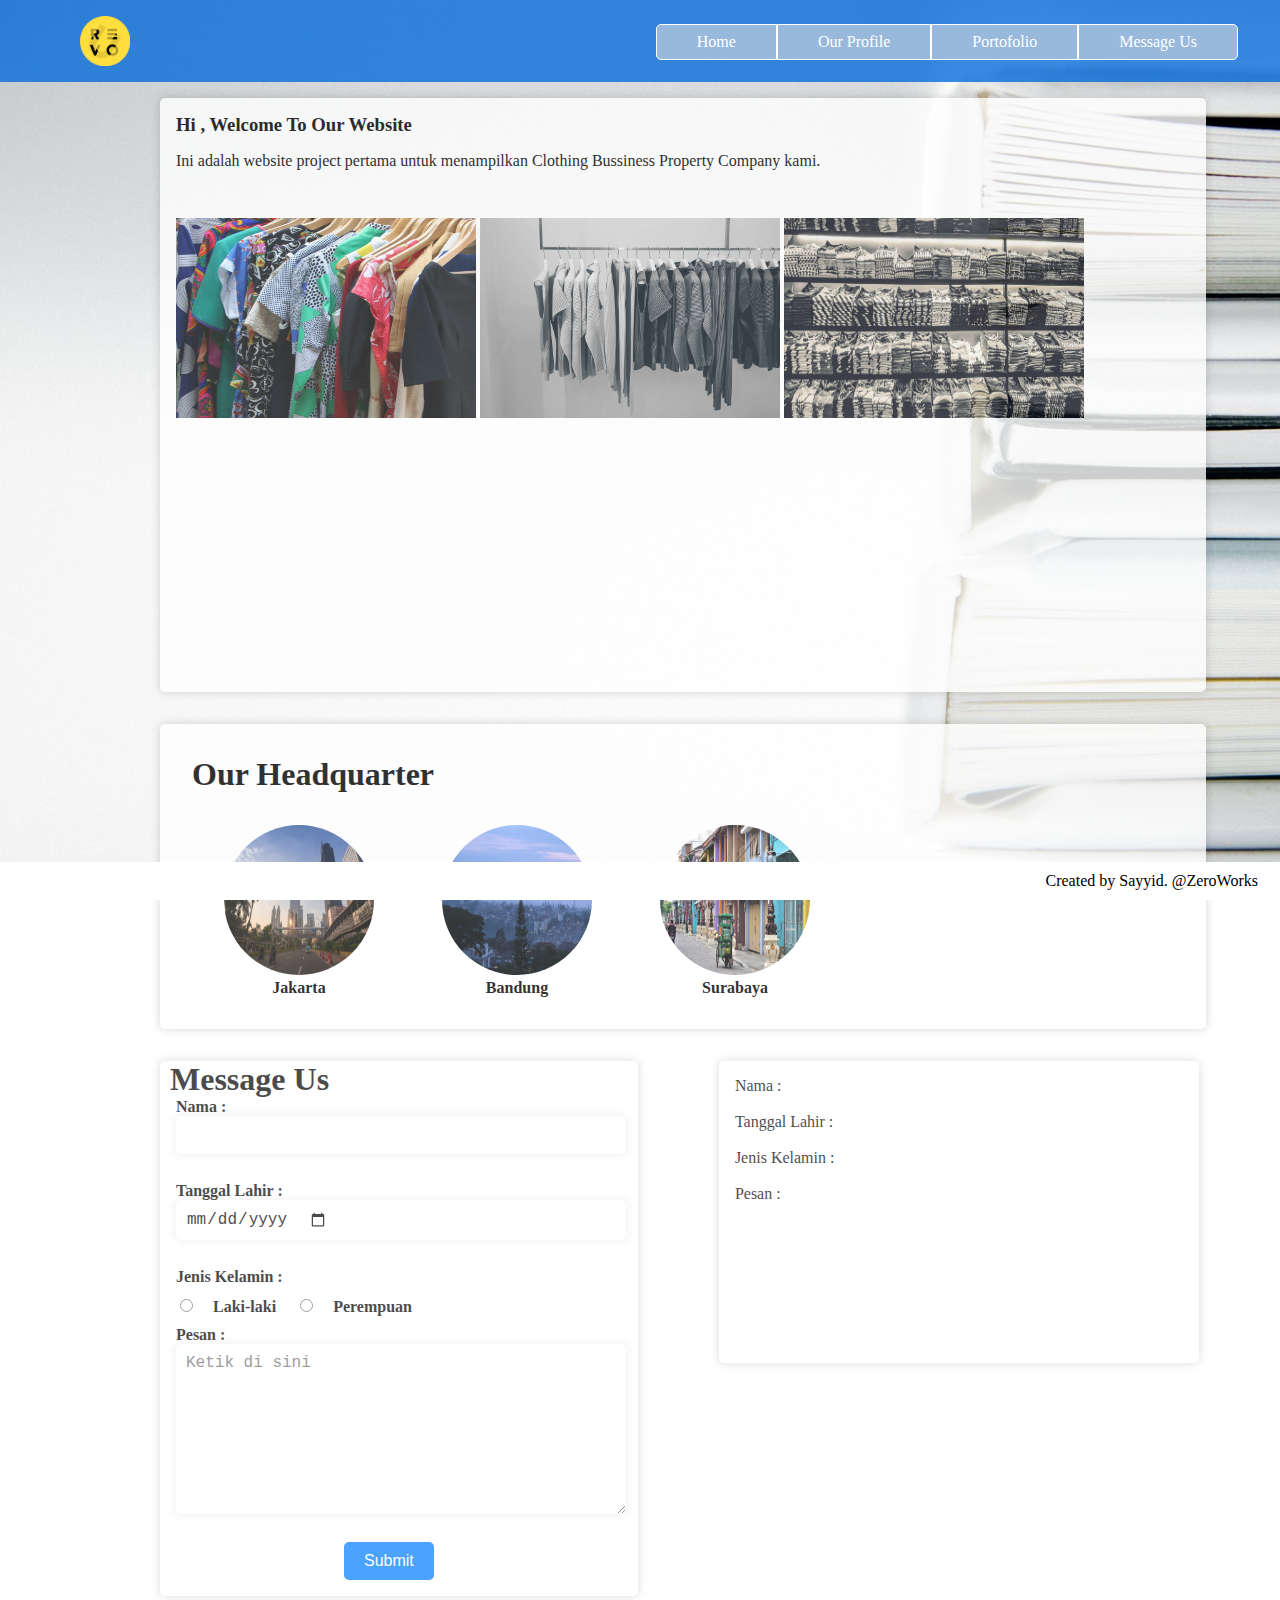
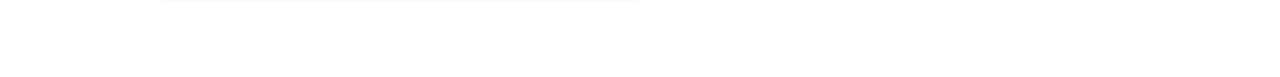
<file: index.html>
<!DOCTYPE html>
<html lang="en">
<head>
    <meta charset="UTF-8">
    <meta http-equiv="X-UA-Compatible" content="IE=edge">
    <meta name="viewport" content="width=device-width, initial-scale=1.0">
    <title>Document</title>
    <link rel="stylesheet" href="index.css">
</head>
<body>
    <nav>
        <img src="img/revou.png" alt="RevoU">
        <ul class="navbar">
            <li><a class="nav-kiri" href="#home">Home</a></li>
            <li><a href="profile.html">Our Profile</a></li>
            <li><a href="#headquarter">Portofolio</a></li>
            <li><a class="nav-kanan" href="#pesan">Message Us</a></li>
        </ul>
    </nav>
    <div id="home" class="container">
        <h3>Hi <span id="nama"></span>, Welcome To Our Website</h3>
        <p>Ini adalah website project pertama untuk menampilkan Clothing Bussiness Property 
        Company kami.</p>
        <img src="img/clothes-1.jpg" alt="">
        <img src="img/clothes-2.jpg" alt="">
        <img src="img/clothes-3.jpg" alt="">
    </div>
    <section id="headquarter" class="headquarter">
        <h1>Our Headquarter</h1>
        <div class="card">
            <img src="img/jakarta-city1.jpg" alt="Jakarta">
            <p>Jakarta</p>
        </div>
        <div class="card">
            <img src="img/bandung-city1.jpg" alt="Bandung">
            <p>Bandung</p>
        </div>
        <div class="card">
            <img src="img/surabaya-city1.jpg" alt="Surabaya">
            <p>Surabaya</p>
        </div>
    </section>
    <div id="pesan" class="container2">
        <form class="message-form" name="message-form" onsubmit="return validateForm()">
            <h1>Message Us</h1>
            <label for="name">Nama : </label>
            <input type="text" id="" name="full-name">
            <br>
            <label for="tanggal">Tanggal Lahir : </label>
            <input type="date" id="tanggal" name="birth-date">
            <br>
            <label for="gender">Jenis Kelamin :</label>
            <br>
            <input type="radio" name="gender" id="laki-laki" value="laki-laki">
            <label for="laki-laki">Laki-laki</label>
            <input type="radio" name="gender" id="perempuan" value="perempuan">
            <label for="perempuan">Perempuan</label>
            <br>
            <label for="pesan">Pesan : </label>
            <textarea placeholder="Ketik di sini" name="messages"></textarea>
            <br>
            <input type="submit" value="Submit" onclick="outputDate()">
        </form>
        <div class="kotakpesan">
            <p>Nama : <span id="sender-name"></span></p>
            <br>
            <p>Tanggal Lahir : <span id="sent-date"></span></p>
            <br>
            <p>Jenis Kelamin : <span id="sender-gender"></span></p>
            <br>
            <p>Pesan : <span id="sender-messages"></span></p>
        </div>
    </div>
    <footer>
        <p>Created by Sayyid. @ZeroWorks</p>
    </footer>
</body>
<script src="script.js"></script>
</html>
</file>
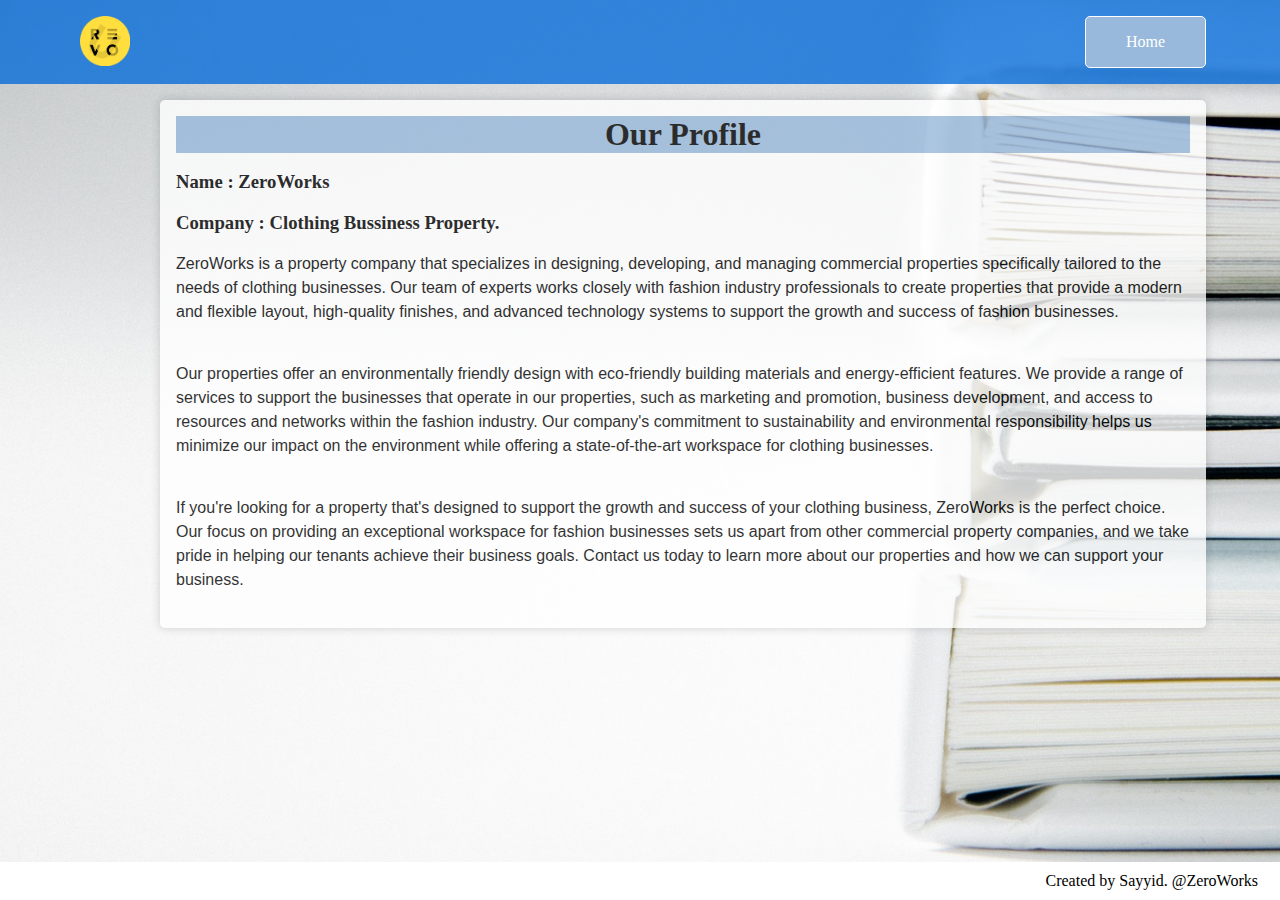
<file: profile.html>
<!DOCTYPE html>
<html lang="en">

<head>
    <meta charset="UTF-8">
    <meta http-equiv="X-UA-Compatible" content="IE=edge">
    <meta name="viewport" content="width=device-width, initial-scale=1.0">
    <title>Document</title>
    <link rel="stylesheet" href="profile.css">
</head>

<body>
    <nav>
        <img src="img/revou.png" alt="RevoU">
        <a class="nav-kiri" href="index.html">Home</a>
    </nav>
    <div class="container">
        <h1>Our Profile</h1>
        <br>
        <h3>Name : ZeroWorks</h3>
        <h3>Company : Clothing Bussiness Property.</h3>
        <p>ZeroWorks is a property company that specializes in designing, developing, and managing commercial properties
            specifically tailored to the needs of clothing businesses. Our team of experts works closely with fashion
            industry professionals to create properties that provide a modern and flexible layout, high-quality
            finishes, and advanced technology systems to support the growth and success of fashion businesses.</p>
        <br>
        <p>Our properties offer an environmentally friendly design with eco-friendly building materials and
            energy-efficient features. We provide a range of services to support the businesses that operate in our
            properties, such as marketing and promotion, business development, and access to resources and networks
            within the fashion industry. Our company's commitment to sustainability and environmental responsibility
            helps us minimize our impact on the environment while offering a state-of-the-art workspace for clothing
            businesses.</p>
        <br>
        <p>If you're looking for a property that's designed to support the growth and success of your clothing business,
            ZeroWorks is the perfect choice. Our focus on providing an exceptional workspace for fashion businesses
            sets us apart from other commercial property companies, and we take pride in helping our tenants achieve
            their business goals. Contact us today to learn more about our properties and how we can support your
            business.</p>
    </div>
    <footer>
        <p>Created by Sayyid. @ZeroWorks</p>
    </footer>
</body>

</html>
</file>
<file: index.css>
*{
    margin: 0;
    padding: 0;
}
body{
    width: 1366px;
}
nav{
    display: flex;
    justify-content: space-between;
    background-color: #0069d9c5;
}

.navbar{
    display: inline-block;
    display: flex;
    justify-content: flex-end;
    list-style: none;
    margin-left: 6em;
    margin-top: 1.5em;
    margin-right: 8em;
}

nav img {
    margin-top: 1em;
    margin-left: 5em;
    margin-bottom: 1em;
    width: 50px;
    height: 50px;
}

.nav-kiri{
    border-top-left-radius: 5px;
    border-bottom-left-radius: 5px;
}
.nav-kanan{
    border-top-right-radius: 5px;
    border-bottom-right-radius: 5px;
}

li a {
    color: white;
    display: block;
    text-decoration: none;
    list-style-type: none;
    padding: 0.5em 2.5em;
    background-color: #98b9db;
    border: 1px solid white;
}
body{
    background-image: url(img/books29.jpg);
    /*source : https://pixabay.com/photos/books-stack-white-stack-of-books-1845614/*/
    background-repeat: no-repeat;
    background-attachment: fixed;
    background-size: cover;
}
.container{
    background-color: white;
    opacity: 0.8;
    margin-top: 1em;
    margin-left: 10em;
    margin-right: 10em;
    padding: 1em;
    min-height: 562px;
    border-radius: 5px;
    box-shadow: 0 0 10px rgba(0,0,0, 0.2);
}
.container p{
    margin-top: 1em;
}
.container img{
    margin-top: 3em;
    width: 300px;
    height: 200px;
}

.headquarter{
    background-color: white;
    opacity: 0.8;
    margin-top: 2em;
    margin-left: 10em;
    margin-right: 10em;
    border-radius: 5px;
    padding-bottom: 2em;
    box-shadow: 0 0 10px rgba(0,0,0, 0.2);
}
section h1{
    padding-top: 1em;
    margin-left: 1em;
}

.card{
    display: inline-block;
    text-align: center;
    margin-top: 2em;
    margin-left: 4em;
    font-weight: bold;
}

.card img{
    width: 150px;
    height: 150px;
    border-radius: 100px;
}

.container2{
    margin-top: 2em;
    padding-bottom: 5em;
}
form{
    background-color: white;
    opacity: 0.7;
    margin-left: 10em;
    display: inline-block;
    width: 35%;
    border-radius: 5px;
    box-shadow: 0 0 10px rgba(0,0,0, 0.2);
}
form h1{
    margin-left: 10px;
}
label{
    display: inline;
    margin-left: 1em;
    margin-bottom: 10px;
    font-weight: bold;
}
input[type="text"],
input[type="date"],
textarea{
    display: flex;
    margin-left: 1em;
    width: 90%;
    padding: 10px;
    border: none;
    border-radius: 5px;
    margin-bottom: 10px;
    box-shadow: 0 0 10px rgba(0,0,0, 0.1);
    font-size: 16px;
}
textarea{
    height: 150px;
}

input[type="radio"]{
    margin-top: 1em;
    margin-left: 1.5em;
    margin-bottom: 1em;
    display: inline-block;
}
input[type="submit"]{
    display: block;
    margin-left: 11.5em;
    margin-bottom: 1em;
    background-color: #007bff;
    color: white;
    border: none;
    padding: 10px 20px;
    border-radius: 5px;
    cursor: pointer;
    font-size: 16px;
}
input[type="submit"]:hover{
    background-color: #0069d9c5;
}
.kotakpesan{
    background-color: white;
    opacity: 0.7;
    display: inline-block;
    margin-left: 4.8em;
    margin-right: 10em;
    width: 34%;
    border-radius: 5px;
    box-shadow: 0 0 10px rgba(0,0,0, 0.2);
    vertical-align: top;
    padding-top: 1em;
    padding-left: 1em;
    padding-bottom: 10em;
}
footer {
    background-color: white;
    color: black;
    position: fixed;
    bottom: 0;
    width: 100%;
    padding: 10px;
    text-align: end;
}
footer p{
    margin-right: 2em;
}

/*responsive desktop*/
@media only screen and (max-width: 1024px){
    .container h3{
        font-size: 48px;
    }
}
/*responsive mobile*/
@media only screen and (max-width: 600px){
    .container h3{
        font-size: 24px;
    }
    .container img{
        display: flex;
        margin-left: 10em;
        margin-top: 3em;
        width: 600px;
        height: 400px;
    }
}
</file>
<file: profile.css>
*{
    margin: 0;
    padding: 0;
}
body{
    width: 1366px;
}
nav{
    display: flex;
    justify-content: space-between;
    background-color: #0069d9c5;
}
.navbar{
    display: inline-block;
    display: flex;
    justify-content: flex-end;
    list-style: none;
    margin-left: 6em;
    margin-top: 1.5em;
    margin-right: 8em;
}
nav img {
    margin-top: 1em;
    margin-left: 5em;
    margin-bottom: 1em;
    width: 50px;
    height: 50px;
}
nav a{
    color: white;
    display: block;
    text-decoration: none;
    list-style-type: none;
    margin-right: 10em;
    margin-top: 1em;
    margin-bottom: 1em;
    padding: 1em 2.5em;
    background-color: #98b9db;
    border: 1px solid white;
    border-radius: 5px;
}
body{
    background-image: url(img/books29.jpg);
    /*source : https://pixabay.com/photos/books-stack-white-stack-of-books-1845614/*/
    background-repeat: no-repeat;
    background-attachment: fixed;
    background-size: cover;
}
.container{
    background-color: white;
    opacity: 0.8;
    margin-top: 1em;
    margin-left: 10em;
    margin-right: 10em;
    margin-bottom: 3em;
    padding: 1em;
    min-height: 300px;
    border-radius: 5px;
    box-shadow: 0 0 10px rgba(0,0,0, 0.2);
}

div h1{
    background-color: #98b9db;
    text-align: center;
}
div h3{
    margin-bottom: 1em;
}
div p{
    font-family: 'Helvetica Neue', Arial, sans-serif;
    font-size: 16px;
    line-height: 1.5;
    margin-bottom: 20px;
}
footer {
    background-color: white;
    color: black;
    position: fixed;
    bottom: 0;
    width: 100%;
    padding: 10px;
    text-align: end;
}
footer p{
    margin-right: 2em;
}
</file>
